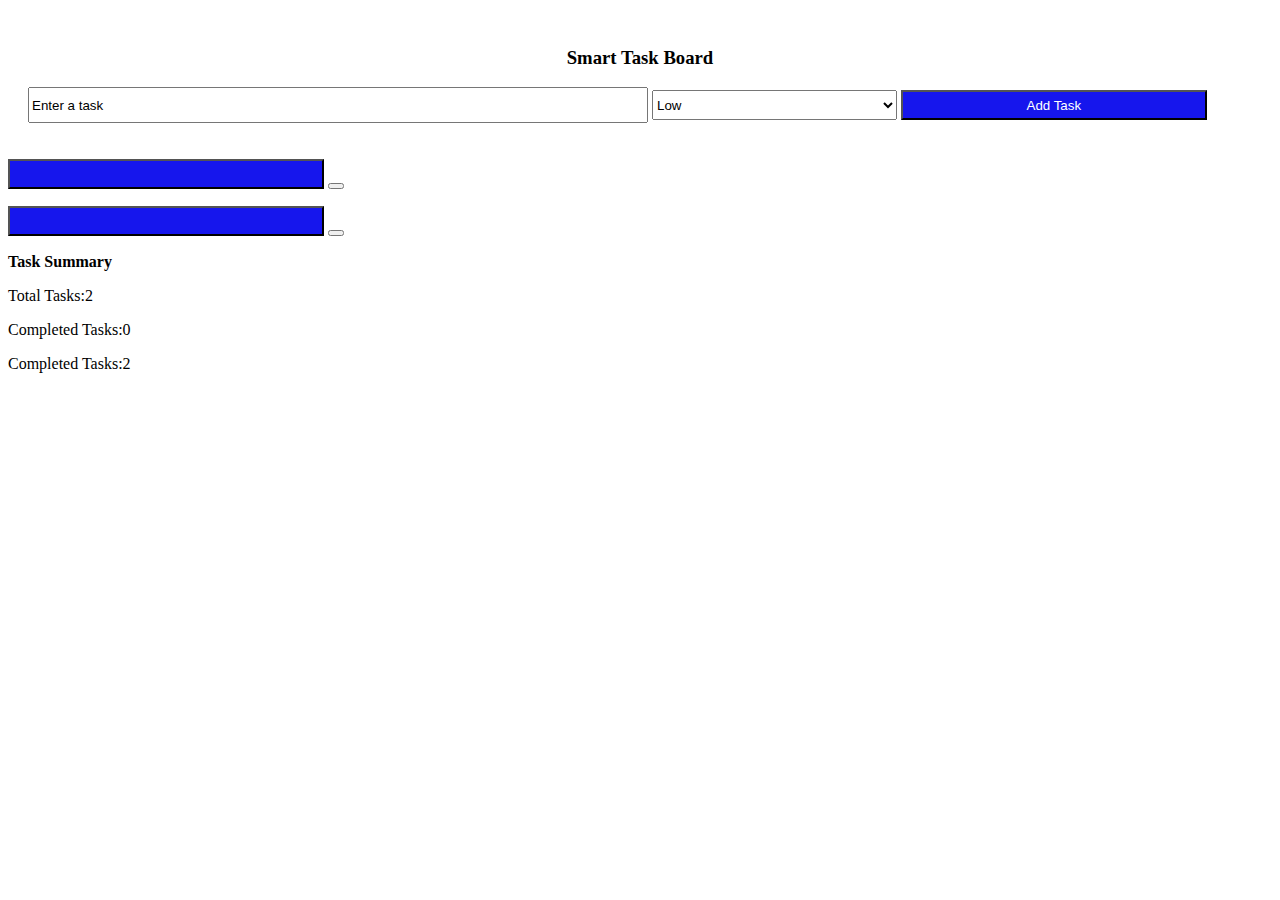
<file: BITA_7_23_057_NEEMA SHABANI SHOMARI/addtask.html>
<!DOCTYPE html>
<html lang="en">
<head>
    <meta charset="UTF-8">
    <meta name="viewport" content="width=device-width, initial-scale=1.0">
    <title>Document</title>
</head>
<style>
     #btn1{
    background-color: rgb(22, 22, 237);
    width:25%;
    height:30px;
    color: white;
    }
input{
    width: 50%;
    height:30px;
}
select{
    width:20%;
    height:30px;
}
.first{
    padding: 20px;
    }
    h3{
        text-align: center;
    }
</style>
<body>
     <div class="first">
         <section>
             <h3><b>Smart Task  Board</b></h3>
        <label for="task"></label>
        <input type="text" name="task" value="Enter a task" id="tsk">
        <select id="choose">
            <option>Low</option>
            <option>Medium</option>
            <option>High</option>
        </select>
        <button id="btn1" onclick="Add()">Add Task</button>

    </div>
    </section>
    
    <div id="descriprion1">
        <section id="section1">
        <p id="p1"></p>
        <p id="p2"></p>
        <button id="btn1"></button>
        <button id="btn2"></button>
        </section>
    </div>
     <div id="descriprion2">
        <section id="section2">
        <p id="p3"></p>
        <p id="p3"></p>
        <button id="btn1"></button>
        <button id="btn2"></button>
        </section>
    </div>
    <div>
         <section>
        <p><b>Task Summary</b></p>
       
            <p>Total Tasks:2</p>
            <p>Completed Tasks:0</p>
            <p>Completed Tasks:2</p>
    </div>
    <script>
        function Add(){
        const high=document.getElementById("p1");
        const btn11=document.getElementById("btn1")
        const btn22=document.getElementById("btn2")
        high.textContent="Review Project review";
        high.textContent="Priority:High";
        
        const Medium=document.getElementById("p1");
        const btn33=document.getElementById("btn1")
        const btn44=document.getElementById("btn2")
        high.textContent="Review Project review";
        high.textContent="Priority:High";



        }
    </script>


    
</body>
</html>
</file>
